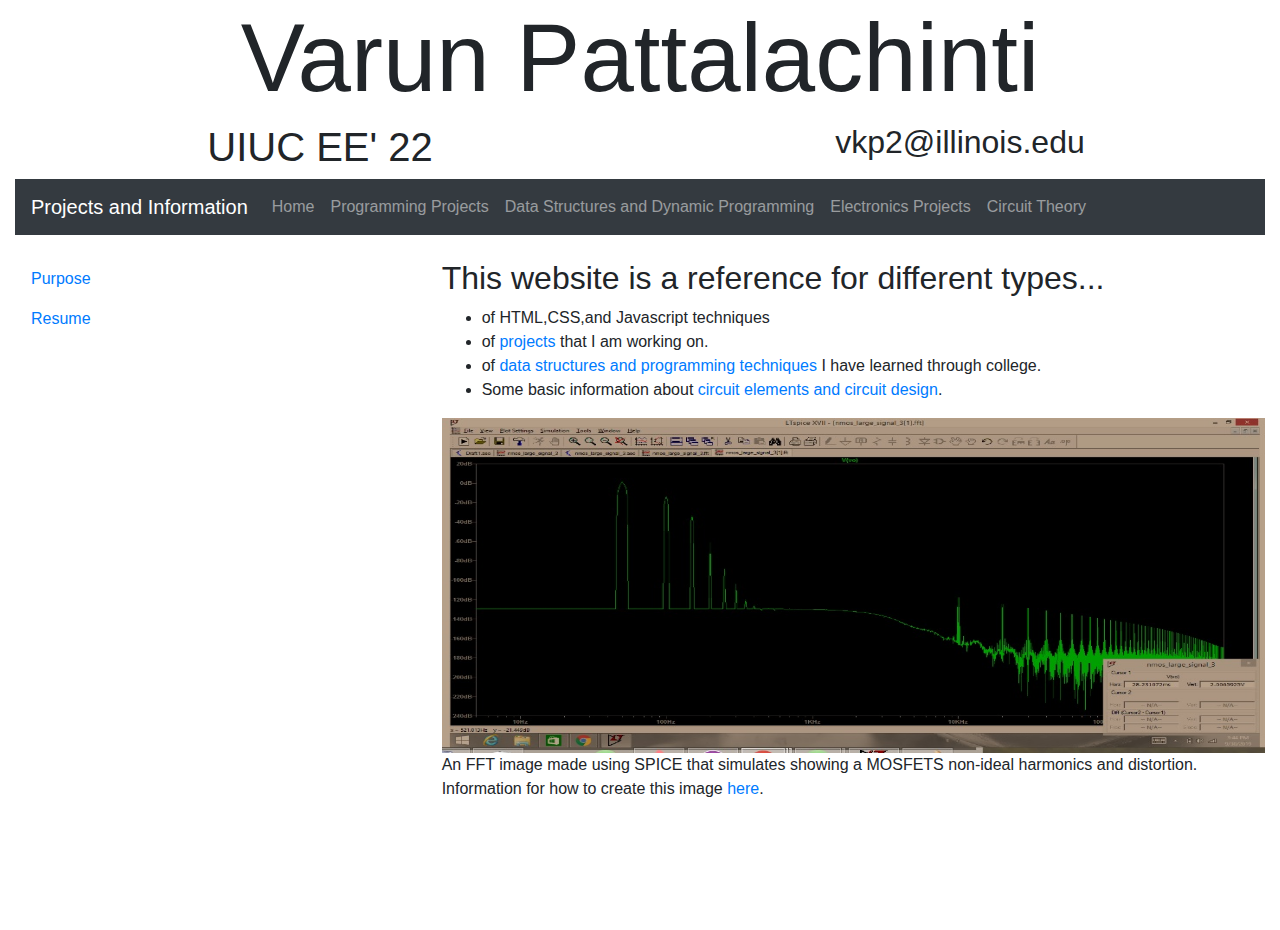
<file: index.html>
<!DOCTYPE html>
<html>
<head>
  <title>Varun Pattalachinti</title>
  <meta charset="utf-8">
  <meta name="viewport" content="width=device-width, initial-scale=1, shrink-to-fit=no">

  <link rel="stylesheet" href="https://stackpath.bootstrapcdn.com/bootstrap/4.3.1/css/bootstrap.min.css" integrity="sha384-ggOyR0iXCbMQv3Xipma34MD+dH/1fQ784/j6cY/iJTQUOhcWr7x9JvoRxT2MZw1T" crossorigin="anonymous">
  <link rel="stylesheet" href="StyleSheet.css">
</head>
<body>
  <div class="container-fluid">
    <div class="row">
      <div class="col-lg 12 col-md 12 ">
        <h1 class="display-1 text-center">Varun Pattalachinti</h1>
        <div class="row">
          <div class="col-lg 2 col-md-12">
            <h1 class="text-center">UIUC EE' 22 </h1>
          </div>
          <div class="col-lg 2 col-md-12">
            <h2 class="text-center">vkp2@illinois.edu</h2>
          </div>
        </div>
      </div>
    </div>
    <div class="row">
        <div class="col-lg 12">
          <nav class="navbar navbar-expand-md navbar-dark bg-dark mb-4">
            <a class="navbar-brand" href="#">Projects and Information</a>
            <div class="navbar-collapse collapse" id="navbarCollapse" style="">
              <ul class="navbar-nav mr-auto">
                <li class="nav-item">
                  <a class="nav-link" href="#">Home</a>
                </li>
                <li class="nav-item">
                  <a class="nav-link" href="Programming_Projects.html">Programming Projects</a>
                </li>
                <li class="nav-item">
                  <a class="nav-link" href="Data_Structures.html">Data Structures and Dynamic Programming</a>
                </li>
                <li class="nav-item">
                  <a class="nav-link" href="Electronics_Projects.html">Electronics Projects</a>
                </li>
                <li class="nav-item">
                  <a class="nav-link" href="Circuit_Theory.html">Circuit Theory </a>
                </li>
              </ul>
            </div>
          </nav>
        </div>
     </div>
    <div class="row">
      <nav class="col-md-4 d-none d-md-block  sidebar">
        <div class="sidebar-sticky">
          <ul class="nav flex-column">
            <li class="nav-item">
              <a class="nav-link sidebarlink" href="#">Purpose</a>
            </li>
            <li class="nav-item">
              <a class="nav-link sidebarlink" href="#">Resume</a>
            </li>
          </ul>
        </div>
      </nav>
      <div class="col-md 8">
        <h2 id="Purpose">This website is a reference for different types...</h2>
        <ul>
          <li>of HTML,CSS,and Javascript techniques</li>
          <li>of <a href="projects.html">projects</a> that I am working on.</li>
          <li>of <a href="programming.html">data structures and programming techniques</a> I have learned through college. </li>
          <li>Some basic information about <a href="circuit_elements.html">circuit elements and circuit design</a>.</li>
        </ul>
        <img src="/images/nonlinearFFT.jpg" height="50%" width="100%">
        <div class="caption">An FFT image made using SPICE that simulates showing a MOSFETS non-ideal harmonics and distortion.
          Information for how to create this image <a href="nonlinearFFT.html">here</a>.
        </div>
      </div>
    </div>
  </div>
</body>
</html>
</file>
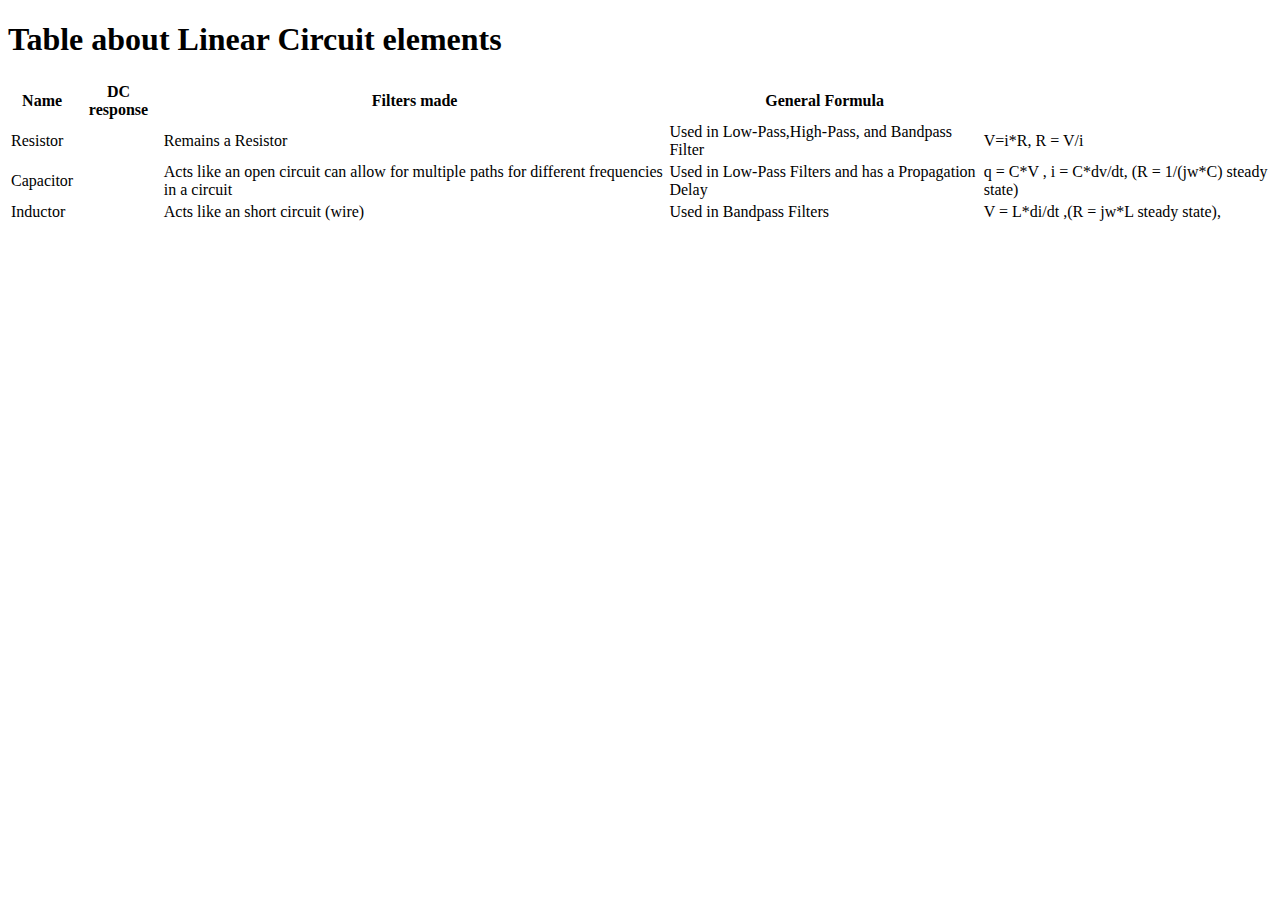
<file: circuit_elements.html>
<!DOCTYPE html>
<html>
<head>
  <title>Types of Circuit Elements</title>
  <link rel = "stylesheet" href = "StyleSheet.css">
  </head>
<body>
  <h1> Table about Linear Circuit elements </h1>
  <table>
    <tr>
      <th>Name</th>
      <th>DC response</th>
      <th>Filters made </th>
      <th>General Formula</th>
    </tr>
    <tr>
      <td>Resistor<td>
      <td>Remains a Resistor</td>
      <td>Used in Low-Pass,High-Pass, and Bandpass Filter</td>
      <td>V=i*R, R = V/i</td>
    </tr>
    <tr>
      <td>Capacitor<td>
      <td>Acts like an open circuit can allow for multiple paths for different frequencies in a circuit</td>
      <td>Used in Low-Pass Filters and has a Propagation Delay</td>
      <td>q = C*V , i = C*dv/dt, (R = 1/(jw*C) steady state)</td>
    </tr>
    <tr>
      <td>Inductor<td>
      <td>Acts like an short circuit (wire)</td>
      <td>Used in Bandpass Filters</td>
      <td>V = L*di/dt ,(R = jw*L steady state), </td>
    </tr>
    </table>
  </body>
</html>
</file>
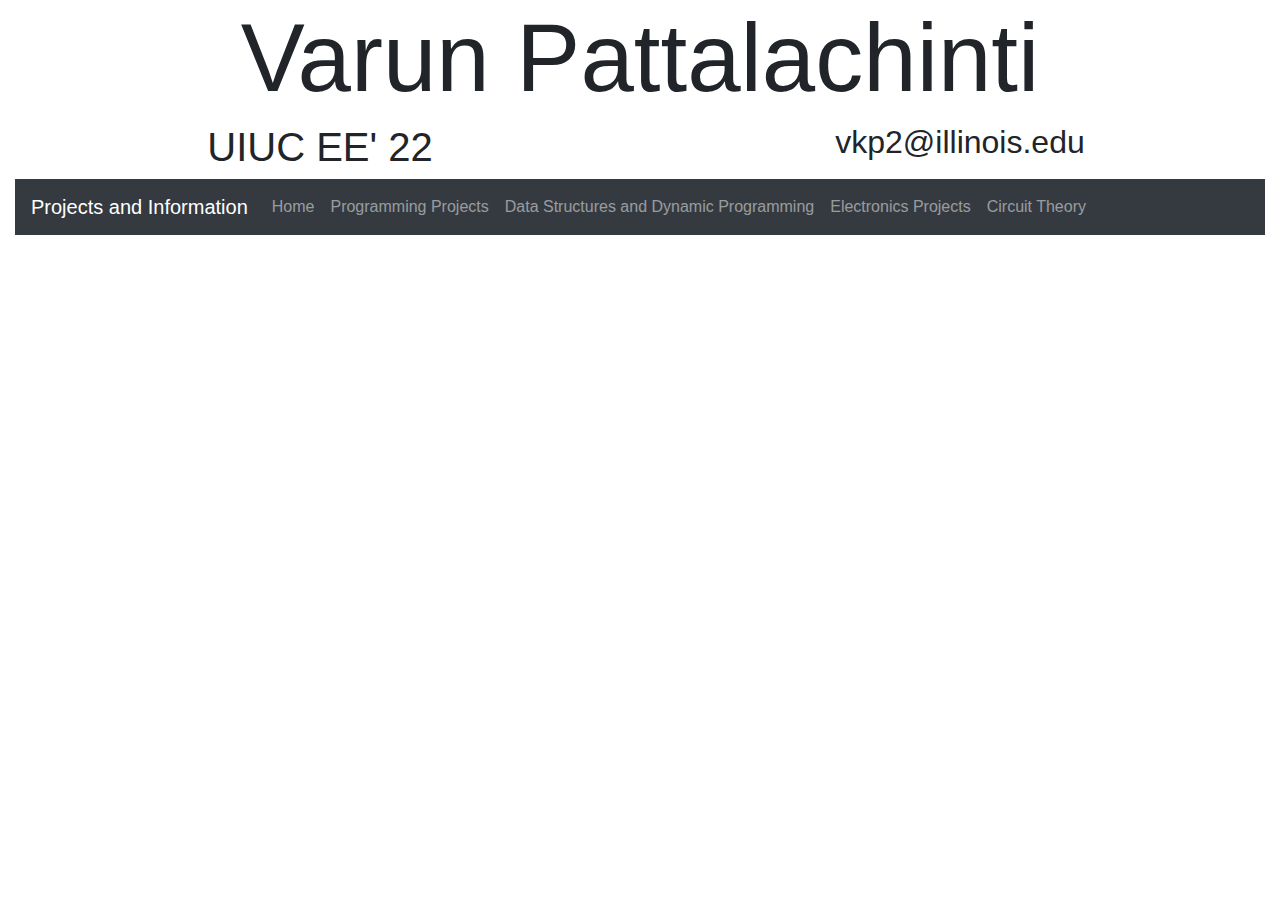
<file: Circuit_Theory.html>
<head>
  <title>Circuit Theory</title>
  <meta charset="utf-8">
  <meta name="viewport" content="width=device-width, initial-scale=1, shrink-to-fit=no">

  <link rel="stylesheet" href="https://stackpath.bootstrapcdn.com/bootstrap/4.3.1/css/bootstrap.min.css" integrity="sha384-ggOyR0iXCbMQv3Xipma34MD+dH/1fQ784/j6cY/iJTQUOhcWr7x9JvoRxT2MZw1T" crossorigin="anonymous">
  <link rel="stylesheet" href="StyleSheet.css">
</head>
<body>
  <div class = "container-fluid">
    <div class="row">
      <div class="col-lg 12 col-md 12 ">
        <h1 class="display-1 text-center">Varun Pattalachinti</h1>
        <div class="row">
          <div class="col-lg 2 col-md-12">
            <h1 class="text-center">UIUC EE' 22 </h1>
          </div>
          <div class="col-lg 2 col-md-12">
            <h2 class="text-center">vkp2@illinois.edu</h2>
          </div>
        </div>
      </div>
    </div>
    <div class="row">
        <div class="col-lg 12">
          <nav class="navbar navbar-expand-md navbar-dark bg-dark mb-4">
            <a class="navbar-brand" href="#">Projects and Information</a>
            <div class="navbar-collapse collapse" id="navbarCollapse" style="">
              <ul class="navbar-nav mr-auto">
                <li class="nav-item">
                  <a class="nav-link" href="index.html">Home</a>
                </li>
                <li class="nav-item">
                  <a class="nav-link" href="Programming_Projects.html">Programming Projects</a>
                </li>
                <li class="nav-item">
                  <a class="nav-link" href="Data_Structures.html">Data Structures and Dynamic Programming</a>
                </li>
                <li class="nav-item">
                  <a class="nav-link" href="Electronics_Projects.html">Electronics Projects</a>
                </li>
                <li class="nav-item">
                  <a class="nav-link" href="Circuit_Theory.html">Circuit Theory </a>
                </li>
              </ul>
            </div>
          </nav>
        </div>
     </div>
  </div>
</body>
</file>
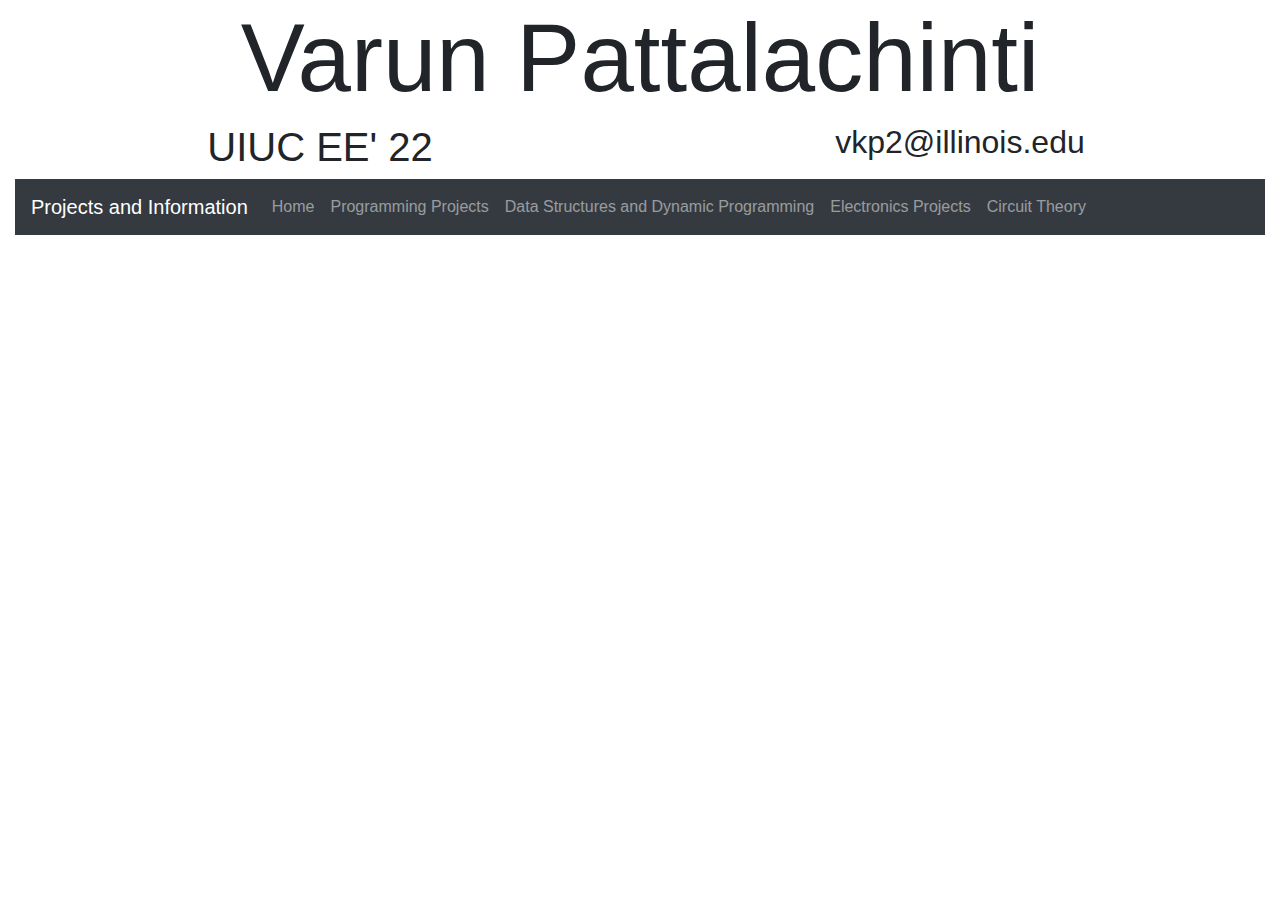
<file: Data_Structures.html>
<head>
  <title>Data Structures</title>
  <meta charset="utf-8">
  <meta name="viewport" content="width=device-width, initial-scale=1, shrink-to-fit=no">

  <link rel="stylesheet" href="https://stackpath.bootstrapcdn.com/bootstrap/4.3.1/css/bootstrap.min.css" integrity="sha384-ggOyR0iXCbMQv3Xipma34MD+dH/1fQ784/j6cY/iJTQUOhcWr7x9JvoRxT2MZw1T" crossorigin="anonymous">
  <link rel="stylesheet" href="StyleSheet.css">
</head>
<body>
  <div class = "container-fluid">
    <div class="row">
      <div class="col-lg 12 col-md 12 ">
        <h1 class="display-1 text-center">Varun Pattalachinti</h1>
        <div class="row">
          <div class="col-lg 2 col-md-12">
            <h1 class="text-center">UIUC EE' 22 </h1>
          </div>
          <div class="col-lg 2 col-md-12">
            <h2 class="text-center">vkp2@illinois.edu</h2>
          </div>
        </div>
      </div>
    </div>
    <div class="row">
        <div class="col-lg 12">
          <nav class="navbar navbar-expand-md navbar-dark bg-dark mb-4">
            <a class="navbar-brand" href="#">Projects and Information</a>
            <div class="navbar-collapse collapse" id="navbarCollapse" style="">
              <ul class="navbar-nav mr-auto">
                <li class="nav-item">
                  <a class="nav-link" href="index.html">Home</a>
                </li>
                <li class="nav-item">
                  <a class="nav-link" href="Programming_Projects.html">Programming Projects</a>
                </li>
                <li class="nav-item">
                  <a class="nav-link" href="Data_Structures.html">Data Structures and Dynamic Programming</a>
                </li>
                <li class="nav-item">
                  <a class="nav-link" href="Electronics_Projects.html">Electronics Projects</a>
                </li>
                <li class="nav-item">
                  <a class="nav-link" href="Circuit_Theory.html">Circuit Theory </a>
                </li>
              </ul>
            </div>
          </nav>
        </div>
     </div>
  </div>
</body>
</file>
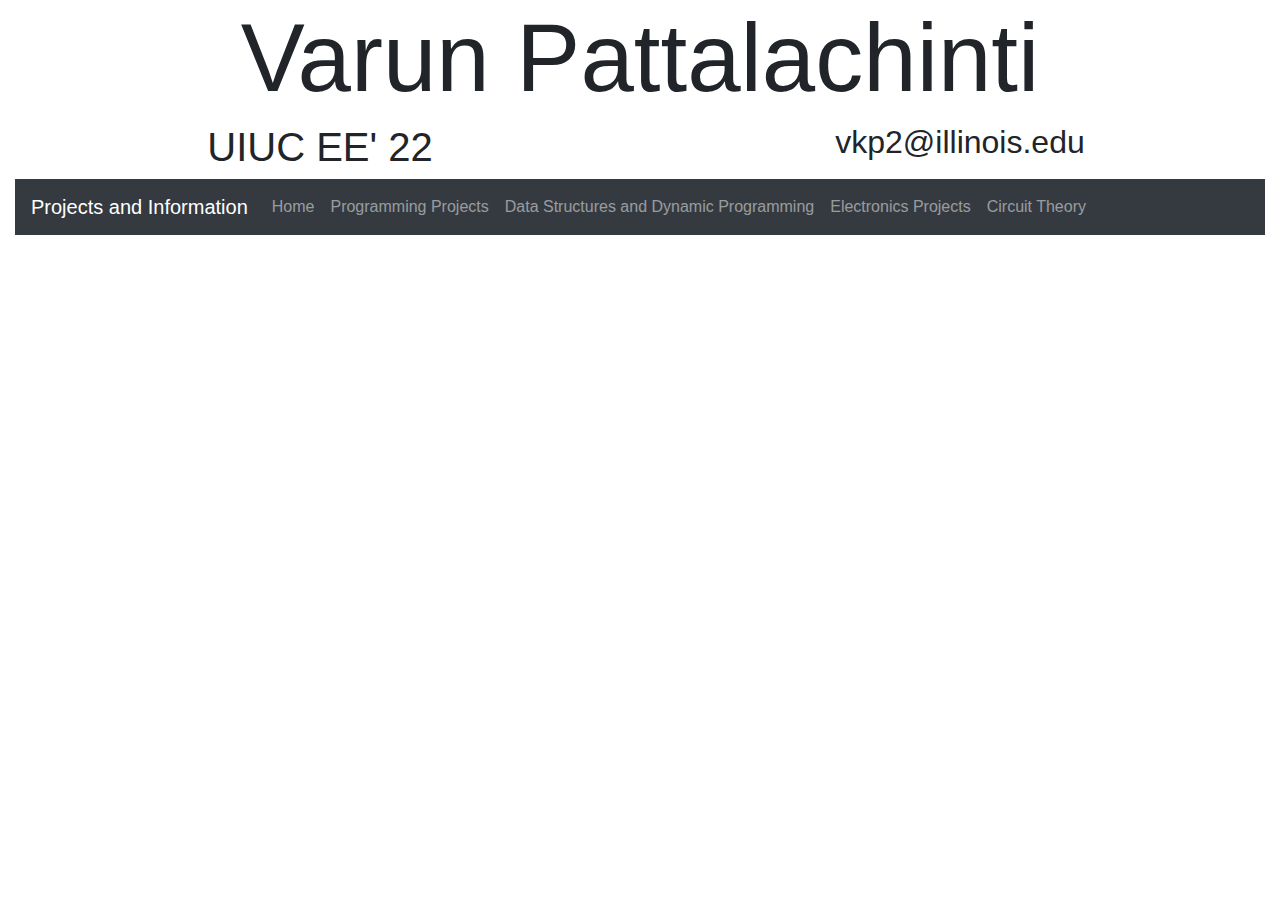
<file: Electronics_Projects.html>
<head>
  <title>Electronics_Projects</title>
  <meta charset="utf-8">
  <meta name="viewport" content="width=device-width, initial-scale=1, shrink-to-fit=no">

  <link rel="stylesheet" href="https://stackpath.bootstrapcdn.com/bootstrap/4.3.1/css/bootstrap.min.css" integrity="sha384-ggOyR0iXCbMQv3Xipma34MD+dH/1fQ784/j6cY/iJTQUOhcWr7x9JvoRxT2MZw1T" crossorigin="anonymous">
  <link rel="stylesheet" href="StyleSheet.css">
</head>
<body>
  <div class = "container-fluid">
    <div class="row">
      <div class="col-lg 12 col-md 12 ">
        <h1 class="display-1 text-center">Varun Pattalachinti</h1>
        <div class="row">
          <div class="col-lg 2 col-md-12">
            <h1 class="text-center">UIUC EE' 22 </h1>
          </div>
          <div class="col-lg 2 col-md-12">
            <h2 class="text-center">vkp2@illinois.edu</h2>
          </div>
        </div>
      </div>
    </div>
    <div class="row">
        <div class="col-lg 12">
          <nav class="navbar navbar-expand-md navbar-dark bg-dark mb-4">
            <a class="navbar-brand" href="#">Projects and Information</a>
            <div class="navbar-collapse collapse" id="navbarCollapse" style="">
              <ul class="navbar-nav mr-auto">
                <li class="nav-item">
                  <a class="nav-link" href="index.html">Home</a>
                </li>
                <li class="nav-item">
                  <a class="nav-link" href="Programming_Projects.html">Programming Projects</a>
                </li>
                <li class="nav-item">
                  <a class="nav-link" href="Data_Structures.html">Data Structures and Dynamic Programming</a>
                </li>
                <li class="nav-item">
                  <a class="nav-link" href="Electronics_Projects.html">Electronics Projects</a>
                </li>
                <li class="nav-item">
                  <a class="nav-link" href="Circuit_Theory.html">Circuit Theory </a>
                </li>
              </ul>
            </div>
          </nav>
        </div>
     </div>
  </div>
</body>
</file>
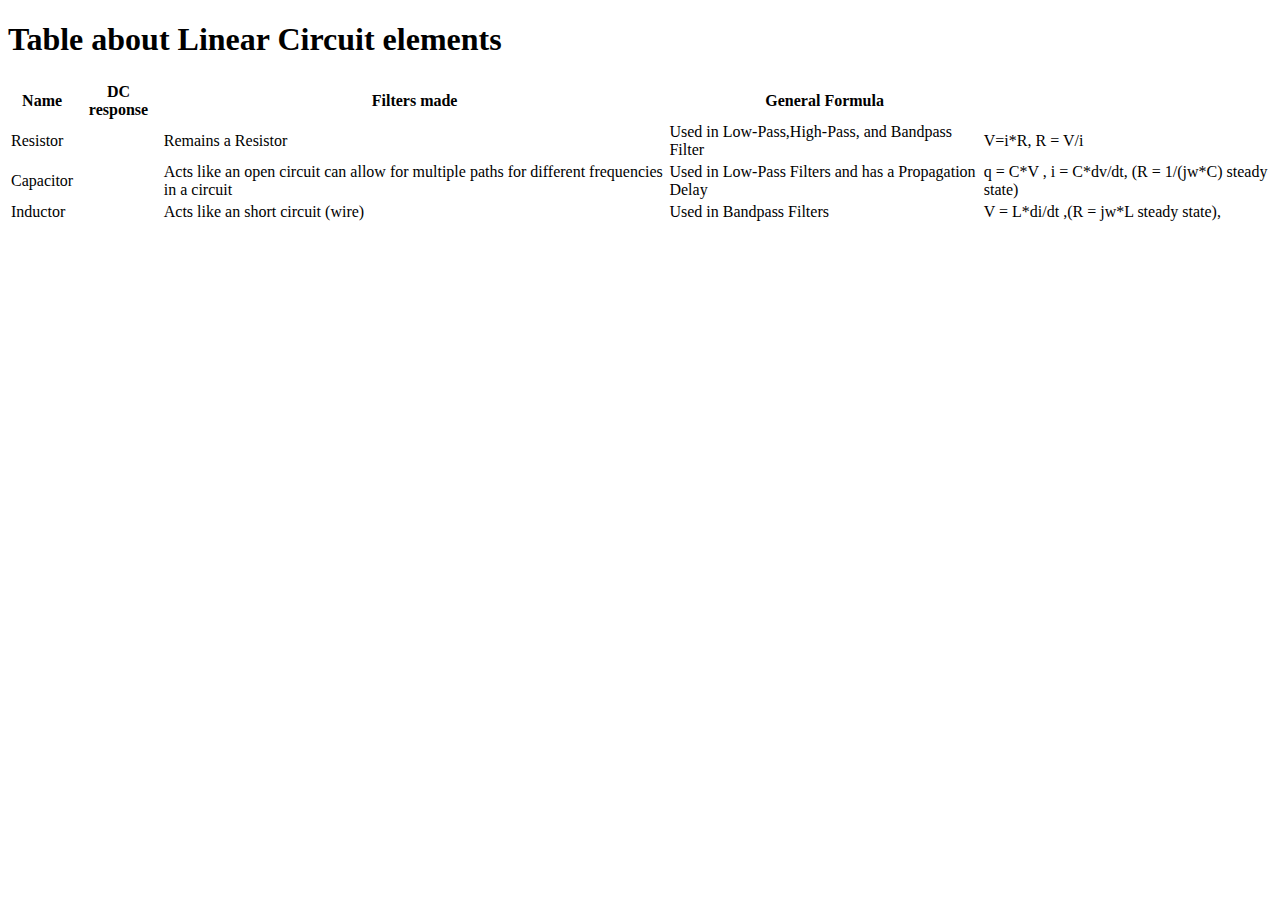
<file: linear_circuit_elements.html>
<!DOCTYPE html>
<html>
<body>
  <h1> Table about Linear Circuit elements </h1>
  <table>
    <tr>
      <th>Name</th>
      <th>DC response</th>
      <th>Filters made </th>
      <th>General Formula</th>
    </tr>
    <tr>
      <td>Resistor<td>
      <td>Remains a Resistor</td>
      <td>Used in Low-Pass,High-Pass, and Bandpass Filter</td>
      <td>V=i*R, R = V/i</td>
    </tr>
    <tr>
      <td>Capacitor<td>
      <td>Acts like an open circuit can allow for multiple paths for different frequencies in a circuit</td>
      <td>Used in Low-Pass Filters and has a Propagation Delay</td>
      <td>q = C*V , i = C*dv/dt, (R = 1/(jw*C) steady state)</td>
    </tr>
    <tr>
      <td>Inductor<td>
      <td>Acts like an short circuit (wire)</td>
      <td>Used in Bandpass Filters</td>
      <td>V = L*di/dt ,(R = jw*L steady state), </td>
    </tr>
    </table>
  </body>
</html>
</file>
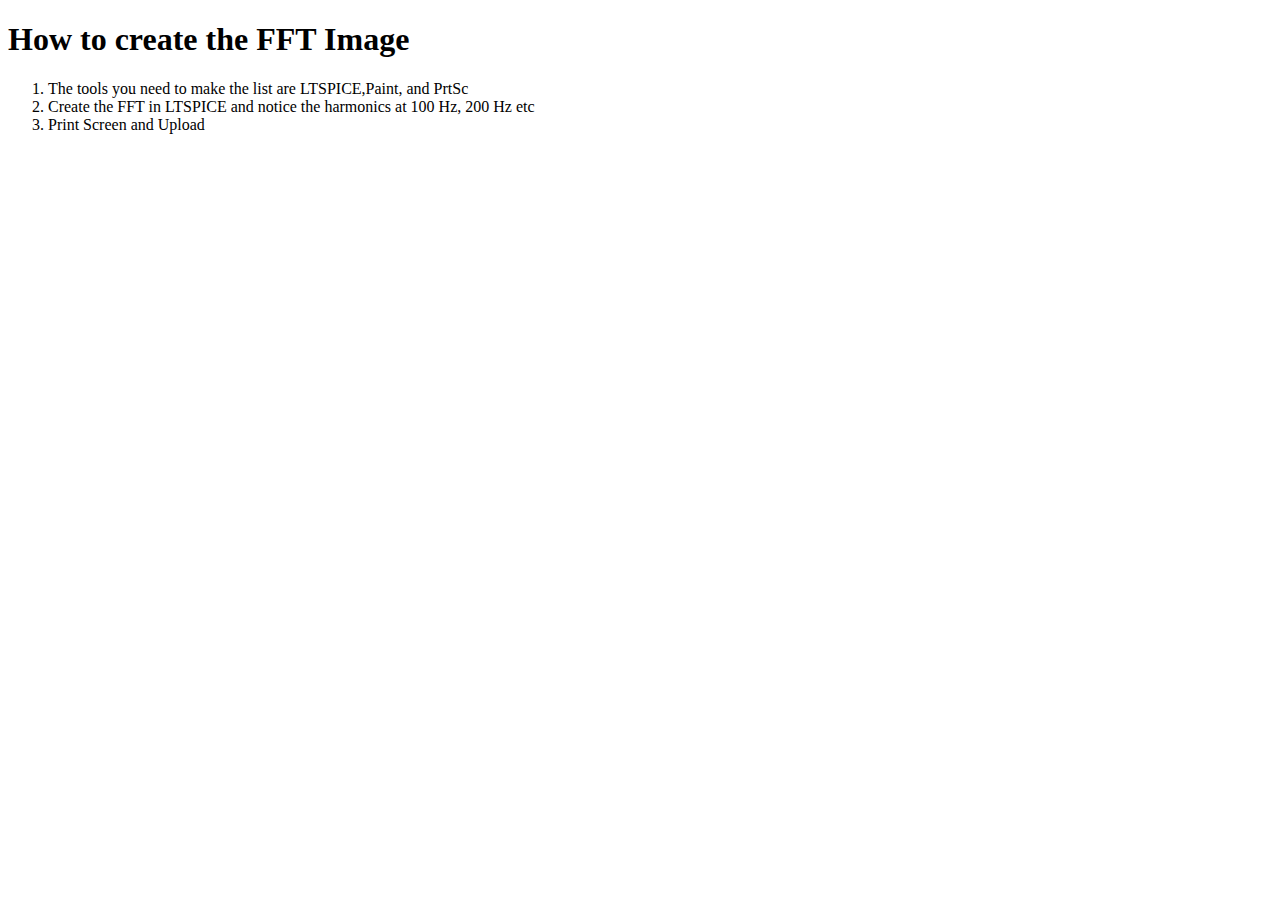
<file: nonlinear_FFT.html>
<!DOCTYPE html>
<html>
<body>
  <h1>How to create the FFT Image</h1>
  <ol>
    <li>The tools you need to make the list are LTSPICE,Paint, and PrtSc</li>
    <li>Create the FFT in LTSPICE and notice the harmonics at 100 Hz, 200 Hz etc</li>
    <li>Print Screen and Upload</li>
    </ol>
  </body>
</html>
</file>
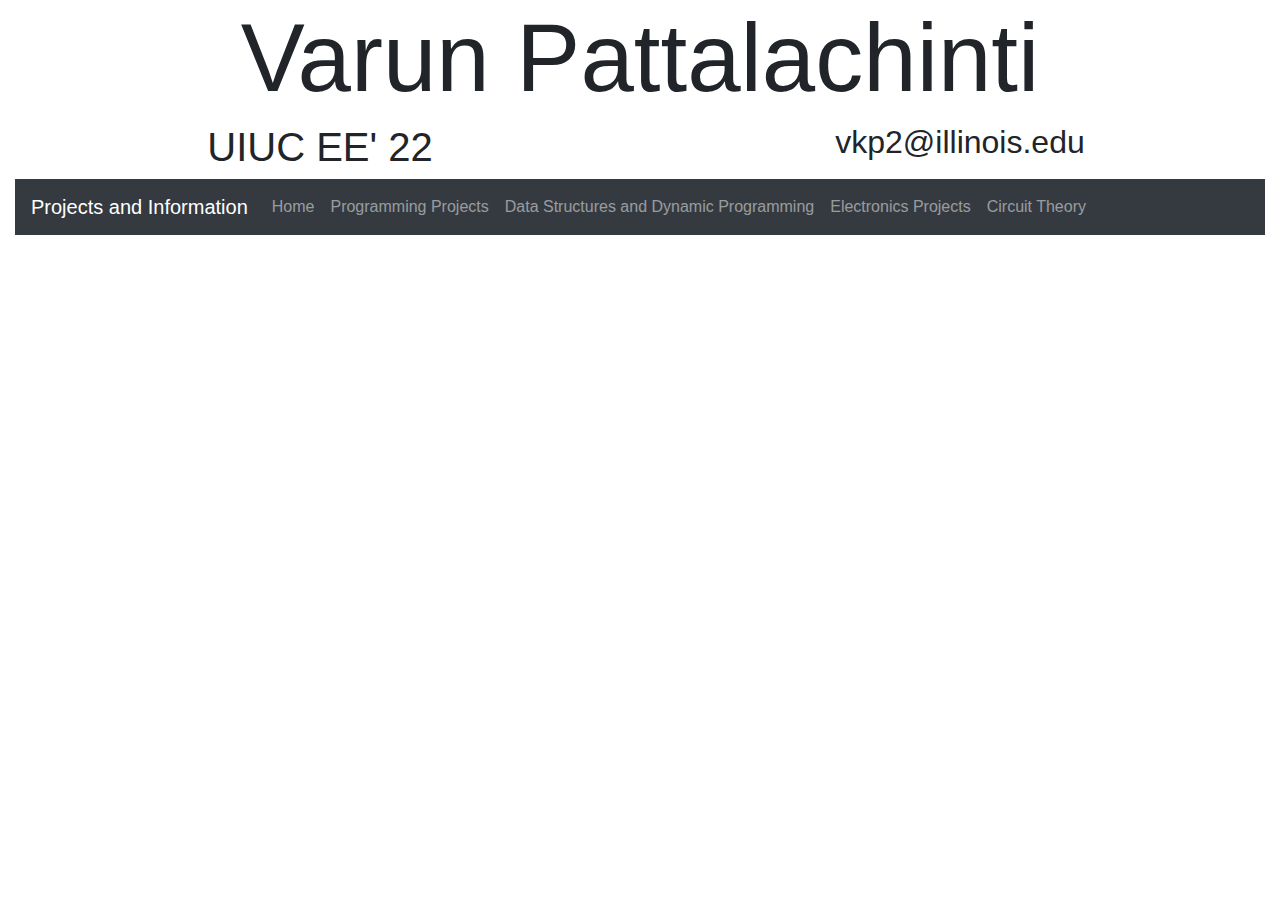
<file: Programming_Projects.html>
<head>
  <title>Programming Projects</title>
  <meta charset="utf-8">
  <meta name="viewport" content="width=device-width, initial-scale=1, shrink-to-fit=no">

  <link rel="stylesheet" href="https://stackpath.bootstrapcdn.com/bootstrap/4.3.1/css/bootstrap.min.css" integrity="sha384-ggOyR0iXCbMQv3Xipma34MD+dH/1fQ784/j6cY/iJTQUOhcWr7x9JvoRxT2MZw1T" crossorigin="anonymous">
  <link rel="stylesheet" href="StyleSheet.css">
</head>
<body>
  <div class = "container-fluid">
    <div class="row">
      <div class="col-lg 12 col-md 12 ">
        <h1 class="display-1 text-center">Varun Pattalachinti</h1>
        <div class="row">
          <div class="col-lg 2 col-md-12">
            <h1 class="text-center">UIUC EE' 22 </h1>
          </div>
          <div class="col-lg 2 col-md-12">
            <h2 class="text-center">vkp2@illinois.edu</h2>
          </div>
        </div>
      </div>
    </div>
    <div class="row">
        <div class="col-lg 12">
          <nav class="navbar navbar-expand-md navbar-dark bg-dark mb-4">
            <a class="navbar-brand" href="#">Projects and Information</a>
            <div class="navbar-collapse collapse" id="navbarCollapse" style="">
              <ul class="navbar-nav mr-auto">
                <li class="nav-item">
                  <a class="nav-link" href="index.html">Home</a>
                </li>
                <li class="nav-item">
                  <a class="nav-link" href="Programming_Projects.html">Programming Projects</a>
                </li>
                <li class="nav-item">
                  <a class="nav-link" href="Data_Structures.html">Data Structures and Dynamic Programming</a>
                </li>
                <li class="nav-item">
                  <a class="nav-link" href="Electronics_Projects.html">Electronics Projects</a>
                </li>
                <li class="nav-item">
                  <a class="nav-link" href="Circuit_Theory.html">Circuit Theory </a>
                </li>
              </ul>
            </div>
          </nav>
        </div>
     </div>
  </div>
</body>
</file>
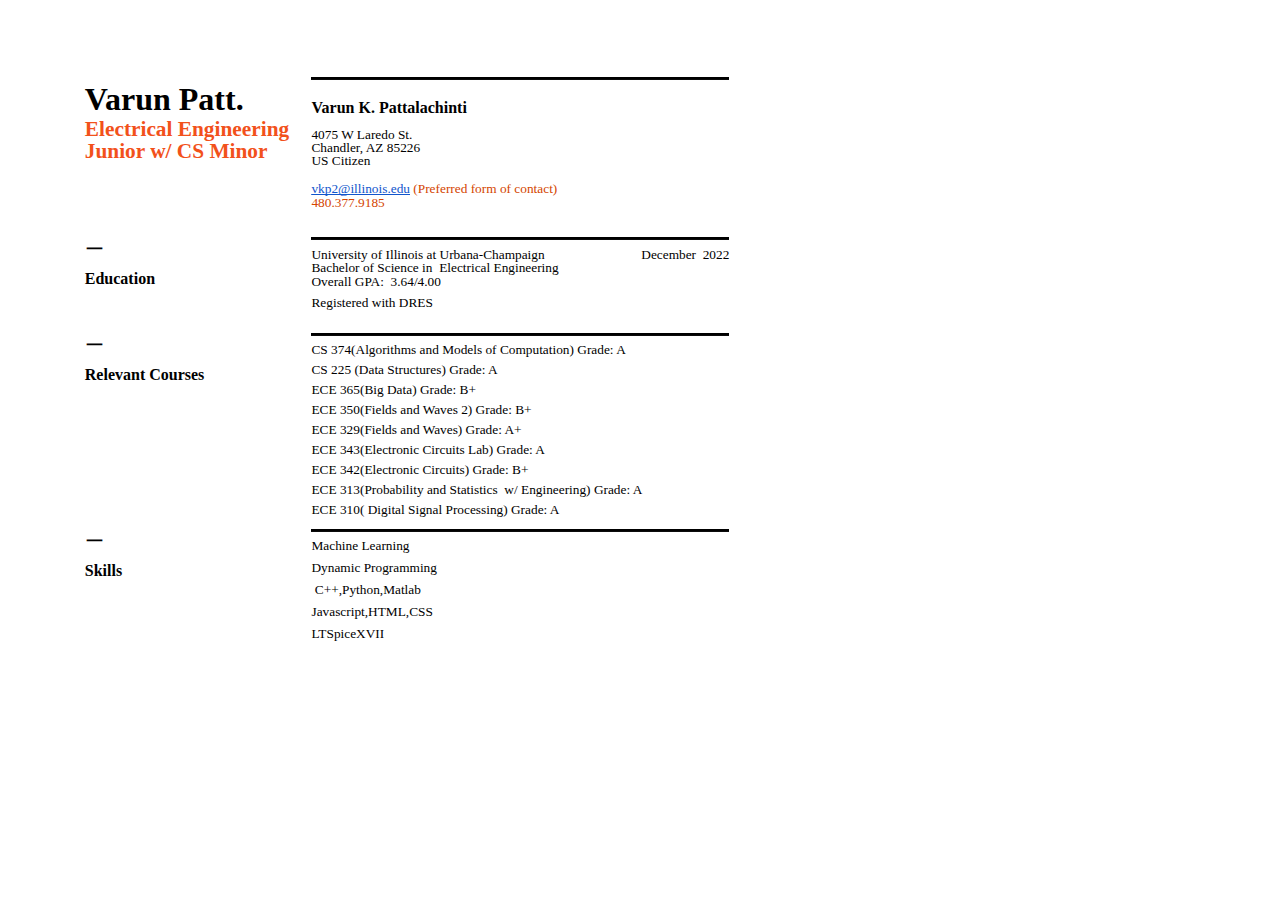
<file: Resume.html>
<html><head><meta content="text/html; charset=UTF-8" http-equiv="content-type"><style type="text/css">@import url('https://themes.googleusercontent.com/fonts/css?kit=xTOoZr6X-i3kNg7pYrzMsnEzyYBuwf3lO_Sc3Mw9RUVbV0WvE1cEyAoIq5yYZlSc');.lst-kix_c4kfg9k2r4t8-0>li:before{content:"\0025cf  "}.lst-kix_c4kfg9k2r4t8-1>li:before{content:"\0025cb  "}.lst-kix_c4kfg9k2r4t8-5>li:before{content:"\0025a0  "}ul.lst-kix_c4kfg9k2r4t8-8{list-style-type:none}ul.lst-kix_c4kfg9k2r4t8-7{list-style-type:none}ul.lst-kix_c4kfg9k2r4t8-6{list-style-type:none}.lst-kix_c4kfg9k2r4t8-6>li:before{content:"\0025cf  "}.lst-kix_c4kfg9k2r4t8-7>li:before{content:"\0025cb  "}ul.lst-kix_c4kfg9k2r4t8-1{list-style-type:none}ul.lst-kix_c4kfg9k2r4t8-0{list-style-type:none}.lst-kix_c4kfg9k2r4t8-8>li:before{content:"\0025a0  "}ul.lst-kix_c4kfg9k2r4t8-5{list-style-type:none}ul.lst-kix_c4kfg9k2r4t8-4{list-style-type:none}ul.lst-kix_c4kfg9k2r4t8-3{list-style-type:none}ul.lst-kix_c4kfg9k2r4t8-2{list-style-type:none}.lst-kix_c4kfg9k2r4t8-4>li:before{content:"\0025cb  "}.lst-kix_c4kfg9k2r4t8-2>li:before{content:"\0025a0  "}.lst-kix_c4kfg9k2r4t8-3>li:before{content:"\0025cf  "}ol{margin:0;padding:0}table td,table th{padding:0}.c7{border-right-style:solid;padding:3.6pt 3.6pt 3.6pt 3.6pt;border-bottom-color:#ffffff;border-top-width:0pt;border-right-width:0pt;border-left-color:#ffffff;vertical-align:top;border-right-color:#ffffff;border-left-width:0pt;border-top-style:solid;border-left-style:solid;border-bottom-width:0pt;width:176.3pt;border-top-color:#ffffff;border-bottom-style:solid}.c5{border-right-style:solid;padding:5pt 5pt 5pt 5pt;border-bottom-color:#ffffff;border-top-width:0pt;border-right-width:0pt;border-left-color:#ffffff;vertical-align:top;border-right-color:#ffffff;border-left-width:0pt;border-top-style:solid;border-left-style:solid;border-bottom-width:0pt;width:327.7pt;border-top-color:#ffffff;border-bottom-style:solid}.c4{color:#d44500;font-weight:400;text-decoration:none;vertical-align:baseline;font-size:10pt;font-family:"Lato";font-style:normal}.c2{color:#000000;font-weight:700;text-decoration:none;vertical-align:baseline;font-size:10pt;font-family:"Lato";font-style:normal}.c12{color:#000000;font-weight:400;text-decoration:none;vertical-align:baseline;font-size:11pt;font-family:"Lato";font-style:normal}.c6{color:#000000;font-weight:700;text-decoration:none;vertical-align:baseline;font-size:12pt;font-family:"Raleway";font-style:normal}.c8{color:#000000;font-weight:400;text-decoration:none;vertical-align:baseline;font-size:10pt;font-family:"Lato";font-style:normal}.c22{color:#000000;font-weight:700;text-decoration:none;vertical-align:baseline;font-size:24pt;font-family:"Raleway";font-style:normal}.c23{-webkit-text-decoration-skip:none;color:#1155cc;font-weight:400;text-decoration:underline;text-decoration-skip-ink:none;font-size:10pt;font-family:"Lato"}.c10{color:#000000;font-weight:400;text-decoration:none;vertical-align:baseline;font-size:6pt;font-family:"Lato";font-style:normal}.c26{color:#f2511b;font-weight:700;text-decoration:none;vertical-align:baseline;font-size:16pt;font-family:"Raleway";font-style:normal}.c29{text-decoration-skip-ink:none;font-size:10pt;-webkit-text-decoration-skip:none;color:#1155cc;text-decoration:underline}.c15{padding-top:6pt;padding-bottom:0pt;line-height:1.15;text-align:left}.c19{padding-top:0pt;padding-bottom:0pt;line-height:1.15;text-align:left}.c11{padding-top:6pt;padding-bottom:0pt;line-height:1.0;text-align:left}.c13{padding-top:5pt;padding-bottom:0pt;line-height:1.0;text-align:left}.c20{padding-top:5pt;padding-bottom:0pt;line-height:1.15;text-align:left}.c9{border-spacing:0;border-collapse:collapse;margin-right:auto}.c21{padding-top:3pt;padding-bottom:0pt;line-height:1.0;text-align:left}.c3{padding-top:4pt;padding-bottom:0pt;line-height:1.15;text-align:left}.c0{padding-top:0pt;padding-bottom:0pt;line-height:1.0;text-align:left}.c32{background-color:#ffffff;max-width:504pt;padding:36pt 54pt 36pt 54pt}.c18{font-size:14pt;font-family:"Lato";font-weight:700}.c24{color:inherit;text-decoration:inherit}.c28{color:#d44500;font-size:10pt}.c27{orphans:2;widows:2}.c33{height:0pt}.c1{height:11pt}.c31{height:182pt}.c25{height:131pt}.c30{height:12pt}.c16{page-break-after:avoid}.c17{height:72pt}.c14{height:120pt}.title{padding-top:6pt;color:#000000;font-weight:700;font-size:24pt;padding-bottom:0pt;font-family:"Raleway";line-height:1.0;page-break-after:avoid;orphans:2;widows:2;text-align:left}.subtitle{padding-top:3pt;color:#f2511b;font-weight:700;font-size:16pt;padding-bottom:0pt;font-family:"Raleway";line-height:1.0;page-break-after:avoid;orphans:2;widows:2;text-align:left}li{color:#000000;font-size:11pt;font-family:"Lato"}p{margin:0;color:#000000;font-size:11pt;font-family:"Lato"}h1{padding-top:4pt;color:#000000;font-weight:700;font-size:12pt;padding-bottom:0pt;font-family:"Raleway";line-height:1.15;page-break-after:avoid;orphans:2;widows:2;text-align:left}h2{padding-top:6pt;color:#000000;font-weight:700;font-size:11pt;padding-bottom:0pt;font-family:"Lato";line-height:1.15;page-break-after:avoid;orphans:2;widows:2;text-align:left}h3{padding-top:6pt;color:#666666;font-size:9pt;padding-bottom:0pt;font-family:"Lato";line-height:1.15;page-break-after:avoid;orphans:2;widows:2;text-align:left}h4{padding-top:8pt;-webkit-text-decoration-skip:none;color:#666666;text-decoration:underline;font-size:11pt;padding-bottom:0pt;line-height:1.15;page-break-after:avoid;text-decoration-skip-ink:none;font-family:"Trebuchet MS";orphans:2;widows:2;text-align:left}h5{padding-top:8pt;color:#666666;font-size:11pt;padding-bottom:0pt;font-family:"Trebuchet MS";line-height:1.15;page-break-after:avoid;orphans:2;widows:2;text-align:left}h6{padding-top:8pt;color:#666666;font-size:11pt;padding-bottom:0pt;font-family:"Trebuchet MS";line-height:1.15;page-break-after:avoid;font-style:italic;orphans:2;widows:2;text-align:left}</style></head><body class="c32"><p class="c19 c1"><span class="c10"></span></p><a id="t.c6229fab70cdcaf90c849c67664415dc55950f4d"></a><a id="t.0"></a><table class="c9"><tbody><tr class="c14"><td class="c7" colspan="1" rowspan="1"><p class="c0 c16 title" id="h.4prkjmzco10w"><span>Varun Patt.</span></p><p class="c21 subtitle" id="h.o2iwx3vdck7p"><span>Electrical Engineering Junior w/ CS Minor</span></p></td><td class="c5" colspan="1" rowspan="1"><p class="c0"><span style="overflow: hidden; display: inline-block; margin: 0.00px 0.00px; border: 0.00px solid #000000; transform: rotate(0.00rad) translateZ(0px); -webkit-transform: rotate(0.00rad) translateZ(0px); width: 418.00px; height: 2.67px;"><img alt="" src="images/image1.png" style="width: 418.00px; height: 2.67px; margin-left: 0.00px; margin-top: 0.00px; transform: rotate(0.00rad) translateZ(0px); -webkit-transform: rotate(0.00rad) translateZ(0px);" title="horizontal line"></span></p><h1 class="c15" id="h.jpqc6nnhd6uc"><span class="c6">Varun K. Pattalachinti</span></h1><p class="c0"><span class="c8">4075 W Laredo St.</span></p><p class="c0"><span class="c8">Chandler, AZ 85226</span></p><p class="c0"><span class="c8">US Citizen</span></p><p class="c0 c1"><span class="c8"></span></p><p class="c0"><span class="c29"><a class="c24" href="mailto:vkp2@illinois.edu">vkp2</a></span><span class="c23"><a class="c24" href="mailto:vkp2@illinois.edu">@</a></span><span class="c29"><a class="c24" href="mailto:vkp2@illinois.edu">illinois.edu</a></span><span class="c28">&nbsp;(Preferred form of contact)</span></p><p class="c0"><span class="c4">480.377.9185</span></p></td></tr><tr class="c17"><td class="c7" colspan="1" rowspan="1"><p class="c0"><span class="c18">&#12641;</span></p><h1 class="c3" id="h.61e3cm1p1fln"><span>Education</span></h1></td><td class="c5" colspan="1" rowspan="1"><p class="c19"><span style="overflow: hidden; display: inline-block; margin: 0.00px 0.00px; border: 0.00px solid #000000; transform: rotate(0.00rad) translateZ(0px); -webkit-transform: rotate(0.00rad) translateZ(0px); width: 418.00px; height: 2.67px;"><img alt="" src="images/image1.png" style="width: 418.00px; height: 2.67px; margin-left: 0.00px; margin-top: 0.00px; transform: rotate(0.00rad) translateZ(0px); -webkit-transform: rotate(0.00rad) translateZ(0px);" title="horizontal line"></span></p><p class="c11"><span class="c8">University of Illinois at Urbana-Champaign &nbsp; &nbsp; &nbsp; &nbsp; &nbsp; &nbsp; &nbsp; &nbsp; &nbsp; &nbsp; &nbsp; &nbsp; &nbsp; &nbsp; December &nbsp;2022 Bachelor of Science in &nbsp;Electrical Engineering &nbsp; &nbsp; &nbsp; &nbsp; &nbsp; &nbsp; &nbsp; &nbsp; &nbsp; &nbsp; &nbsp; &nbsp; &nbsp; &nbsp; &nbsp; &nbsp; &nbsp; &nbsp; &nbsp; &nbsp; &nbsp; &nbsp; &nbsp; &nbsp; Overall GPA: &nbsp;3.64/4.00</span></p><p class="c11"><span class="c8">Registered with DRES</span></p></td></tr><tr class="c25"><td class="c7" colspan="1" rowspan="1"><p class="c0"><span class="c18">&#12641;</span></p><h1 class="c3" id="h.f0day1q2xb2m"><span>Relevant Courses</span></h1></td><td class="c5" colspan="1" rowspan="1"><p class="c19"><span style="overflow: hidden; display: inline-block; margin: 0.00px 0.00px; border: 0.00px solid #000000; transform: rotate(0.00rad) translateZ(0px); -webkit-transform: rotate(0.00rad) translateZ(0px); width: 418.00px; height: 2.67px;"><img alt="" src="images/image1.png" style="width: 418.00px; height: 2.67px; margin-left: 0.00px; margin-top: 0.00px; transform: rotate(0.00rad) translateZ(0px); -webkit-transform: rotate(0.00rad) translateZ(0px);" title="horizontal line"></span></p><p class="c13"><span class="c8">CS 374(Algorithms and Models of Computation) Grade: A</span></p><p class="c13"><span class="c8">CS 225 (Data Structures) Grade: A</span></p><p class="c13"><span class="c8">ECE 365(Big Data) Grade: B+</span></p><p class="c13"><span class="c8">ECE 350(Fields and Waves 2) Grade: B+</span></p><p class="c13"><span class="c8">ECE 329(Fields and Waves) Grade: A+ </span></p><p class="c13"><span class="c8">ECE 343(Electronic Circuits Lab) Grade: A</span></p><p class="c13"><span class="c8">ECE 342(Electronic Circuits) Grade: B+</span></p><p class="c13"><span class="c8">ECE 313(Probability and Statistics &nbsp;w/ Engineering) Grade: A</span></p><p class="c13"><span class="c8">ECE 310( Digital Signal Processing) Grade: A</span></p></td></tr><tr class="c31"><td class="c7" colspan="1" rowspan="1"><p class="c0"><span class="c18">&#12641;</span></p><h1 class="c3" id="h.tk538brb1kdf"><span>Skills</span></h1></td><td class="c5" colspan="1" rowspan="1"><p class="c19"><span style="overflow: hidden; display: inline-block; margin: 0.00px 0.00px; border: 0.00px solid #000000; transform: rotate(0.00rad) translateZ(0px); -webkit-transform: rotate(0.00rad) translateZ(0px); width: 418.00px; height: 2.67px;"><img alt="" src="images/image1.png" style="width: 418.00px; height: 2.67px; margin-left: 0.00px; margin-top: 0.00px; transform: rotate(0.00rad) translateZ(0px); -webkit-transform: rotate(0.00rad) translateZ(0px);" title="horizontal line"></span></p><p class="c20"><span class="c8">Machine Learning</span></p><p class="c20"><span class="c8">Dynamic Programming</span></p><p class="c20"><span class="c8">&nbsp;C++,Python,Matlab</span></p><p class="c20"><span class="c8">Javascript,HTML,CSS</span></p><p class="c20"><span class="c8">LTSpiceXVII</span></p><p class="c20 c1"><span class="c8"></span></p></td></tr><tr class="c33"><td class="c7" colspan="1" rowspan="1"><h1 class="c3 c30" id="h.skqh4zb6ceyb"><span class="c6"></span></h1></td><td class="c5" colspan="1" rowspan="1"><p class="c11 c1"><span class="c8"></span></p></td></tr></tbody></table><p class="c19 c1 c27"><span class="c12"></span></p></body></html>
</file>
<file: StyleSheet.css>
a .nav-link.sidebarlink {
  color: #999c99;
}

a:hover {
  background-color: orange;
  text-decoration: none;
}

a.navbar-brand:hover {
  background-color: transparent;
}

.clip-text {
  background: url(https://media.giphy.com/media/6wpHEQNjkd74Q/giphy.gif);
  background-size: cover;
  background-position: center;
  -webkit-background-clip: text;
  color: transparent;
}

/*# sourceMappingURL=StyleSheet.css.map */
</file>
